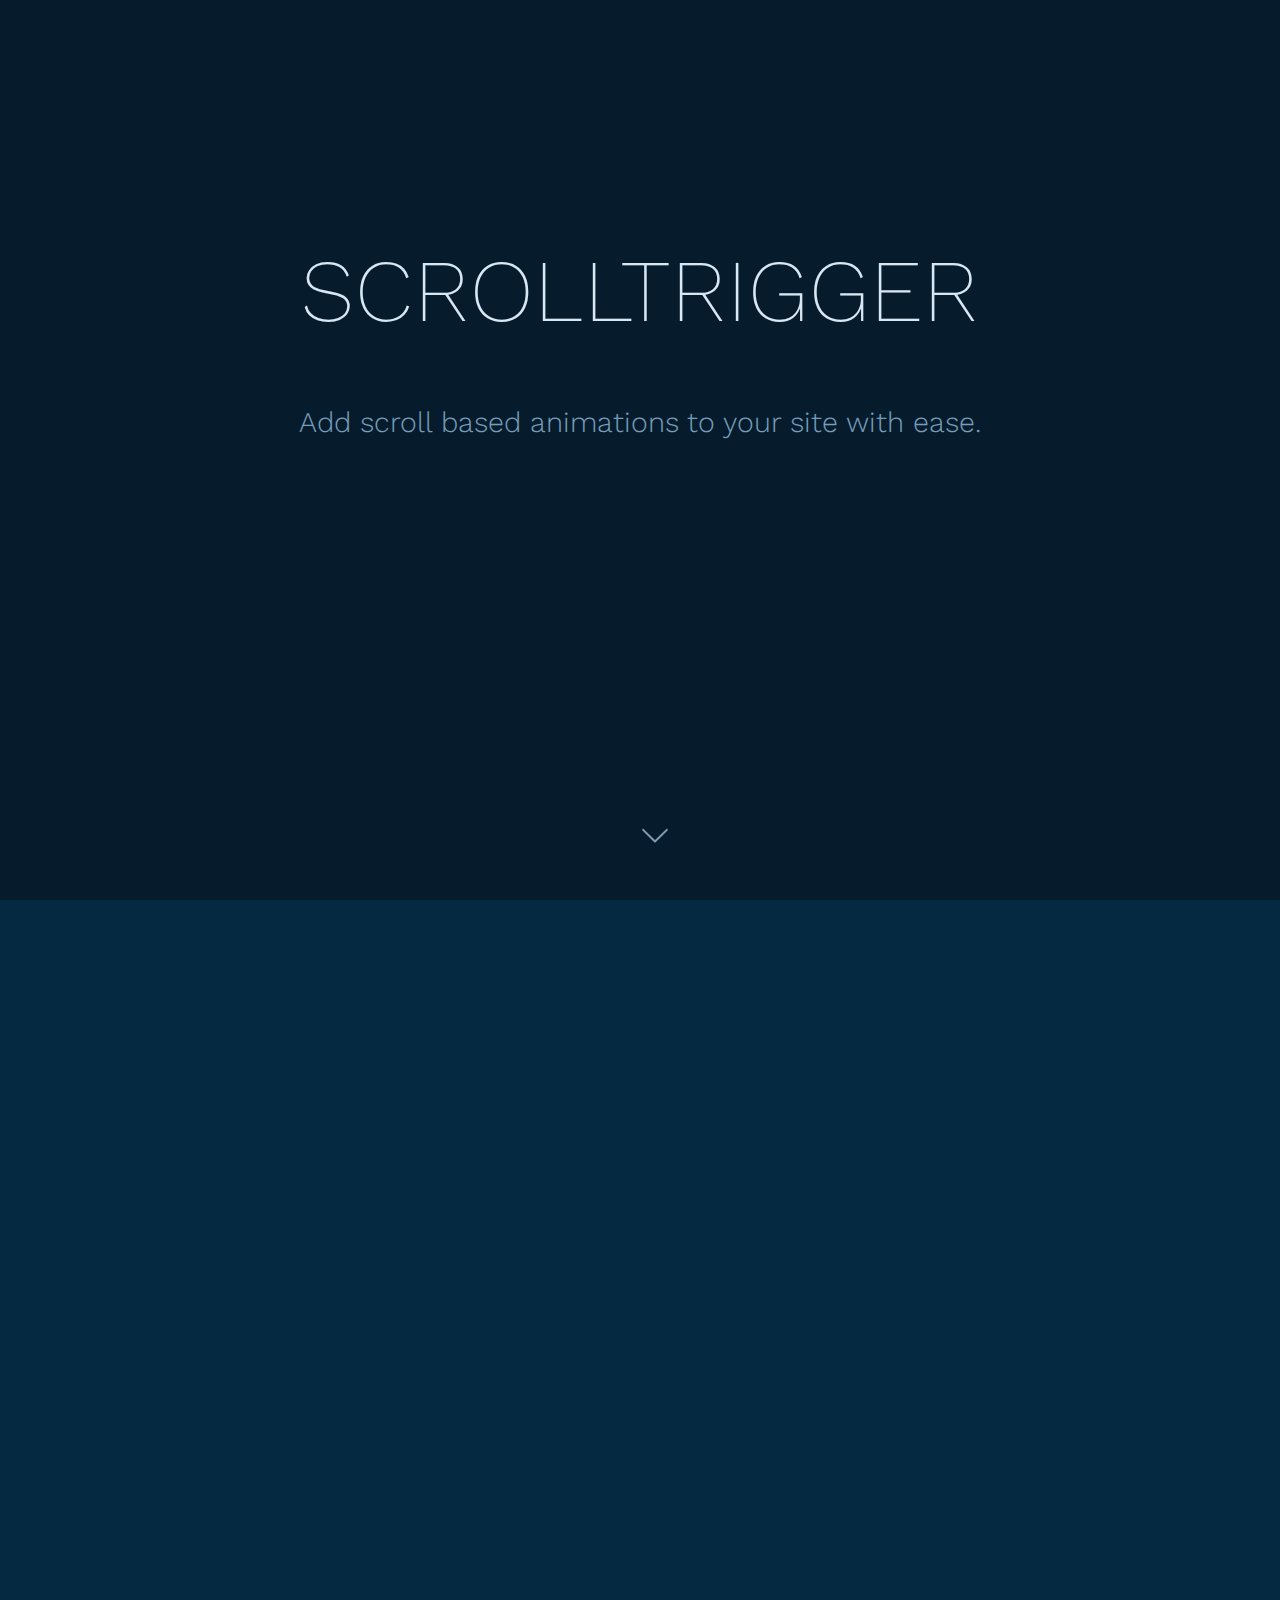
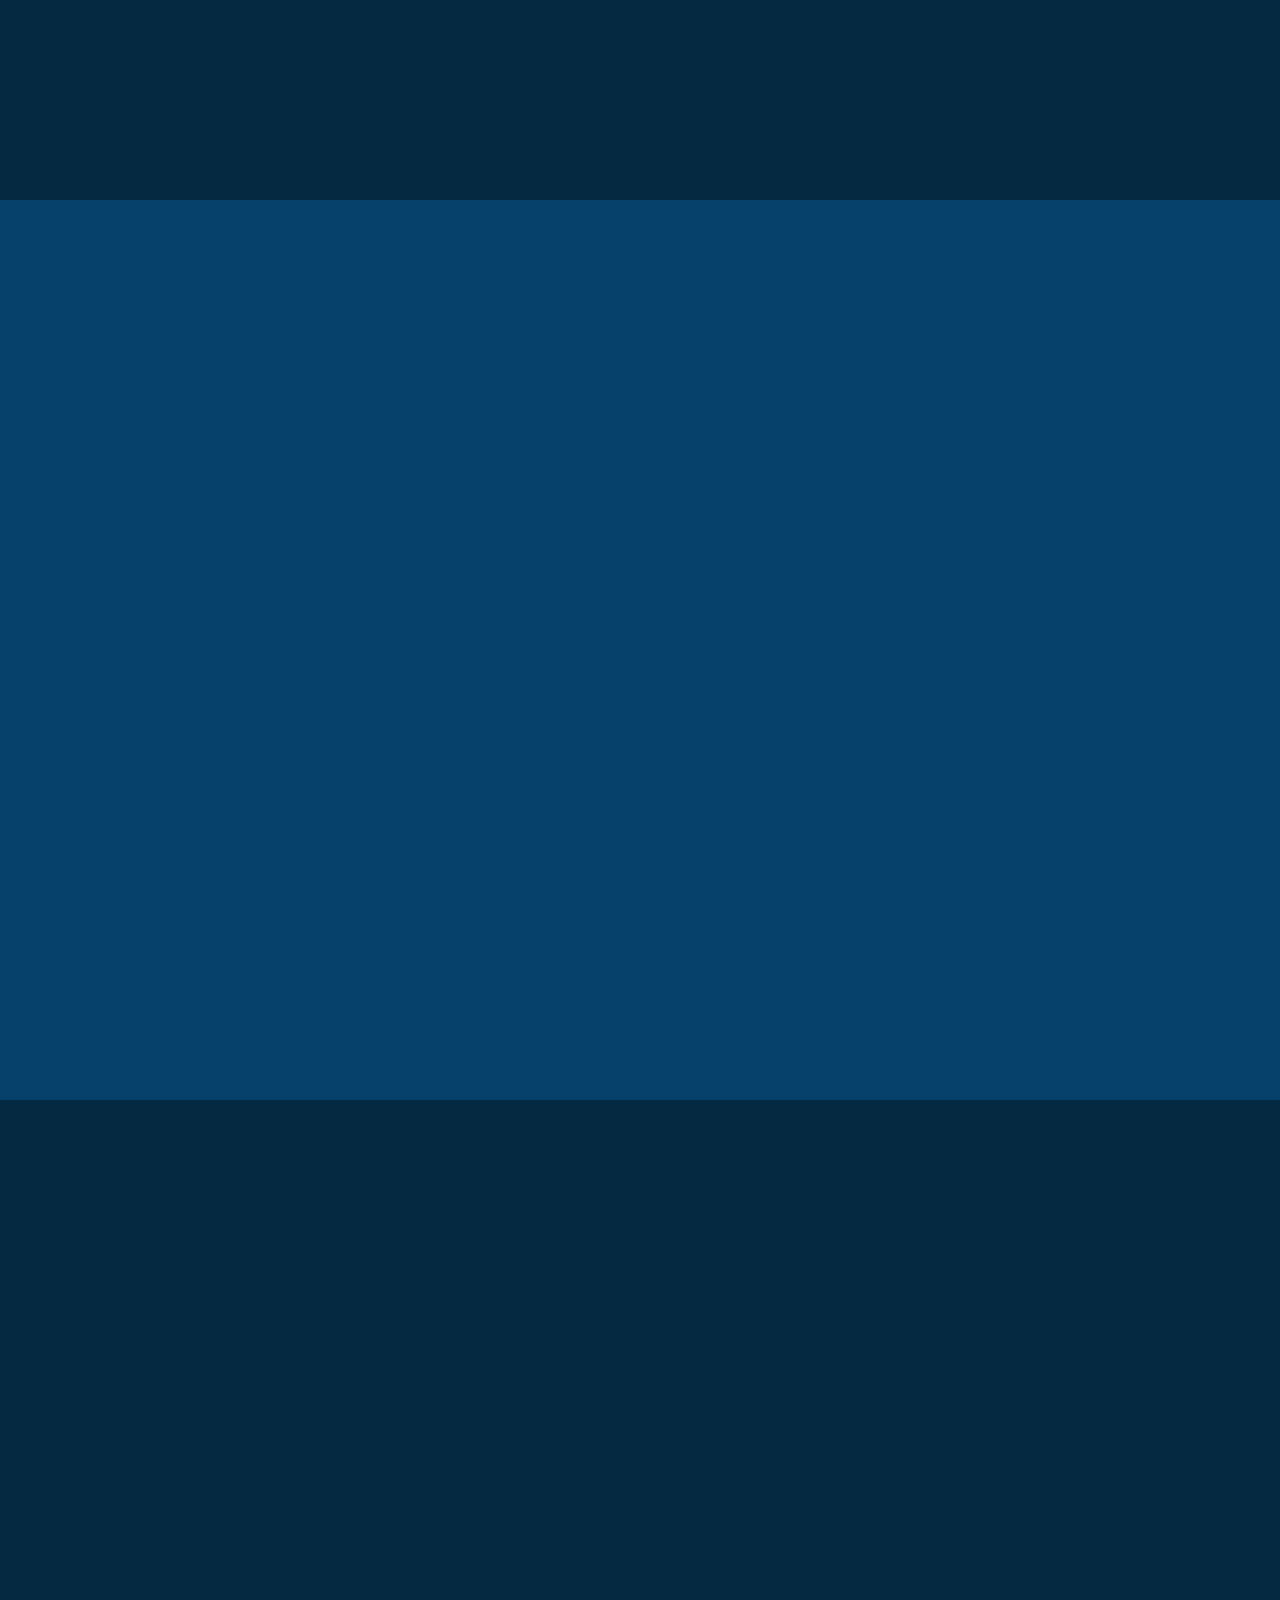
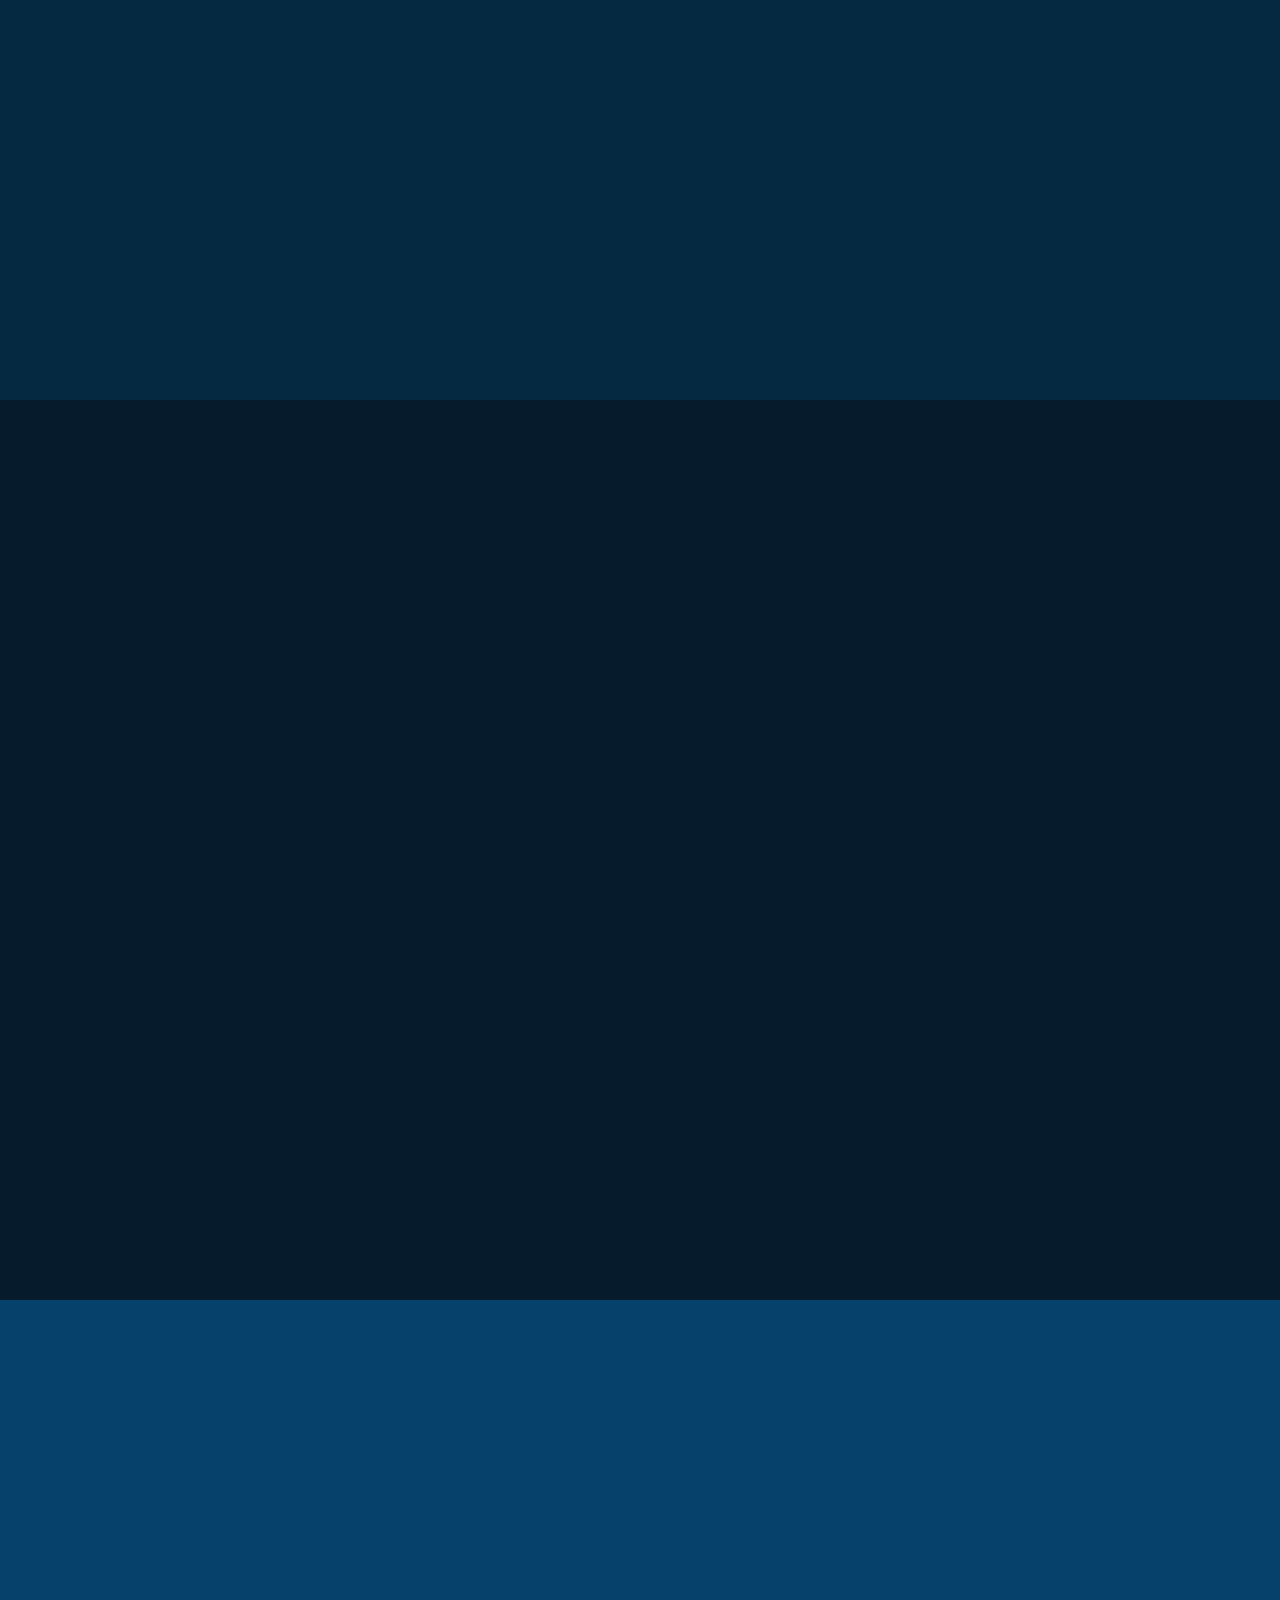
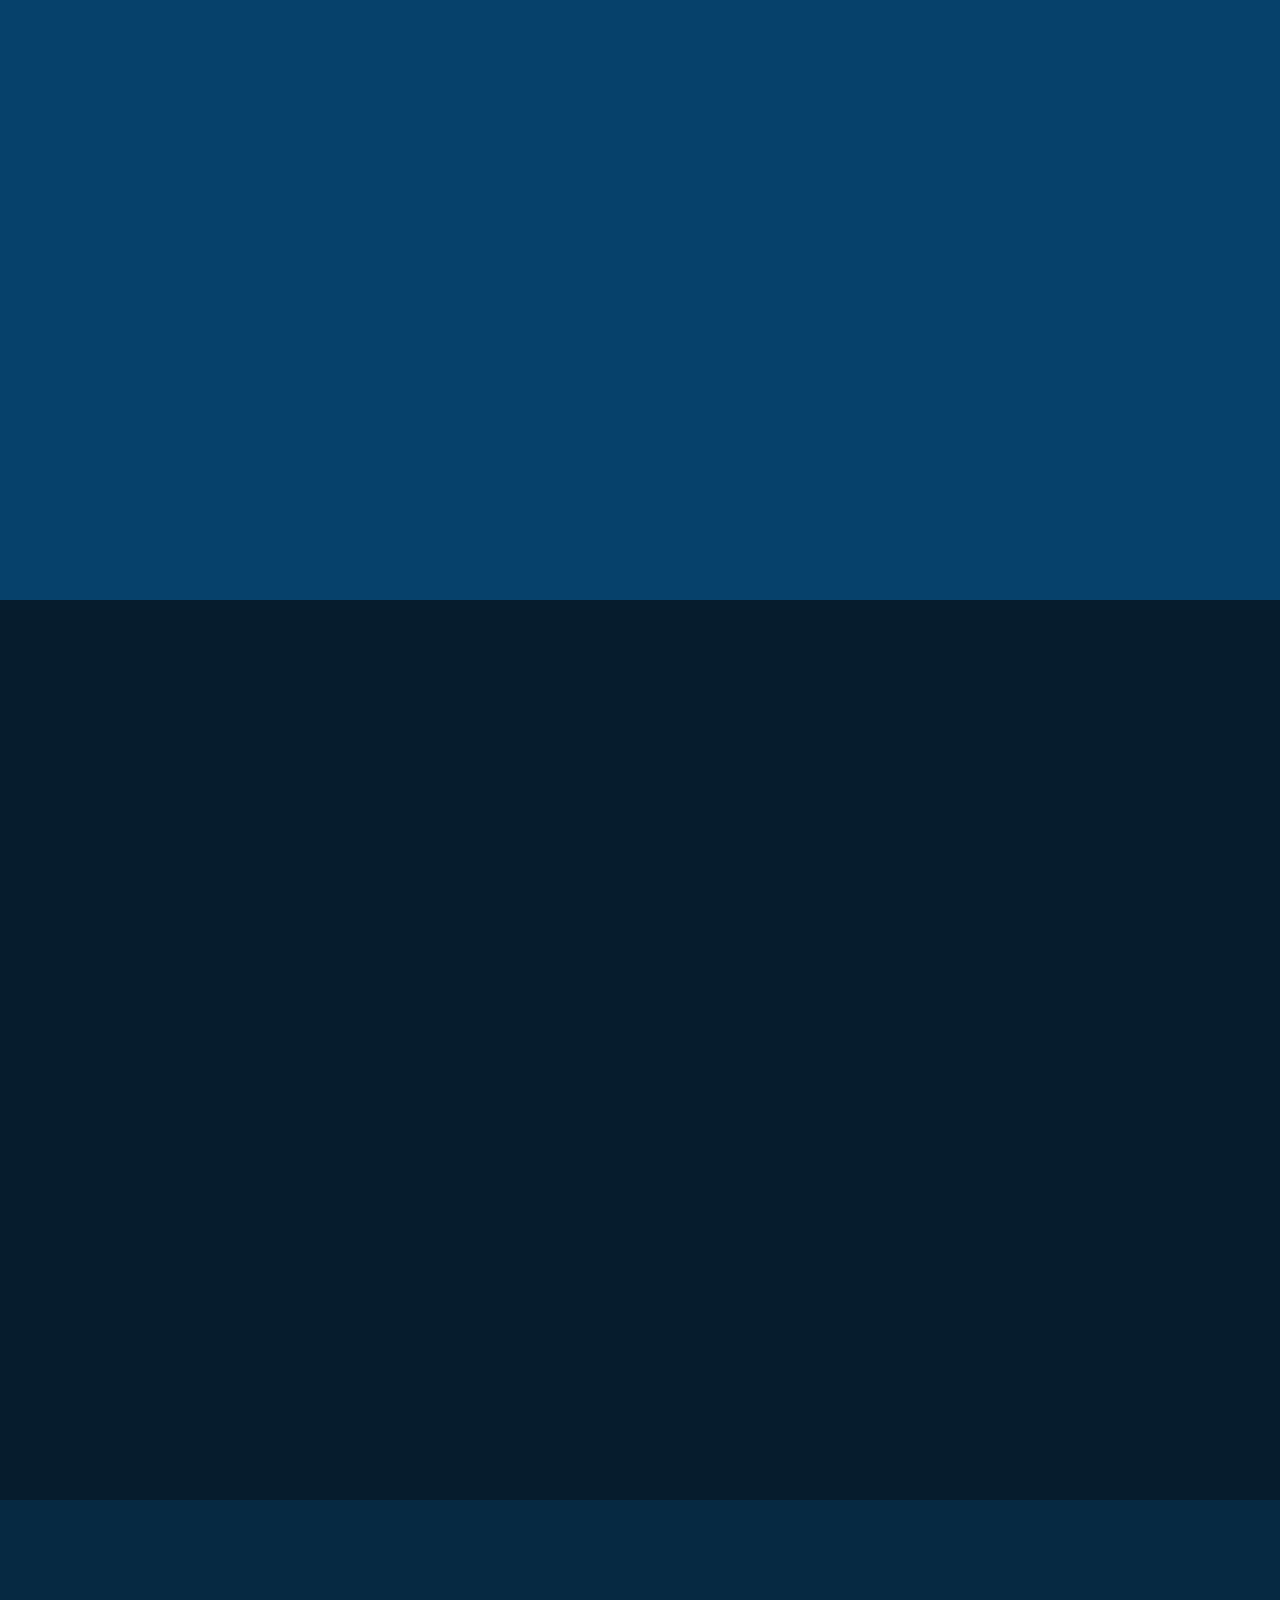
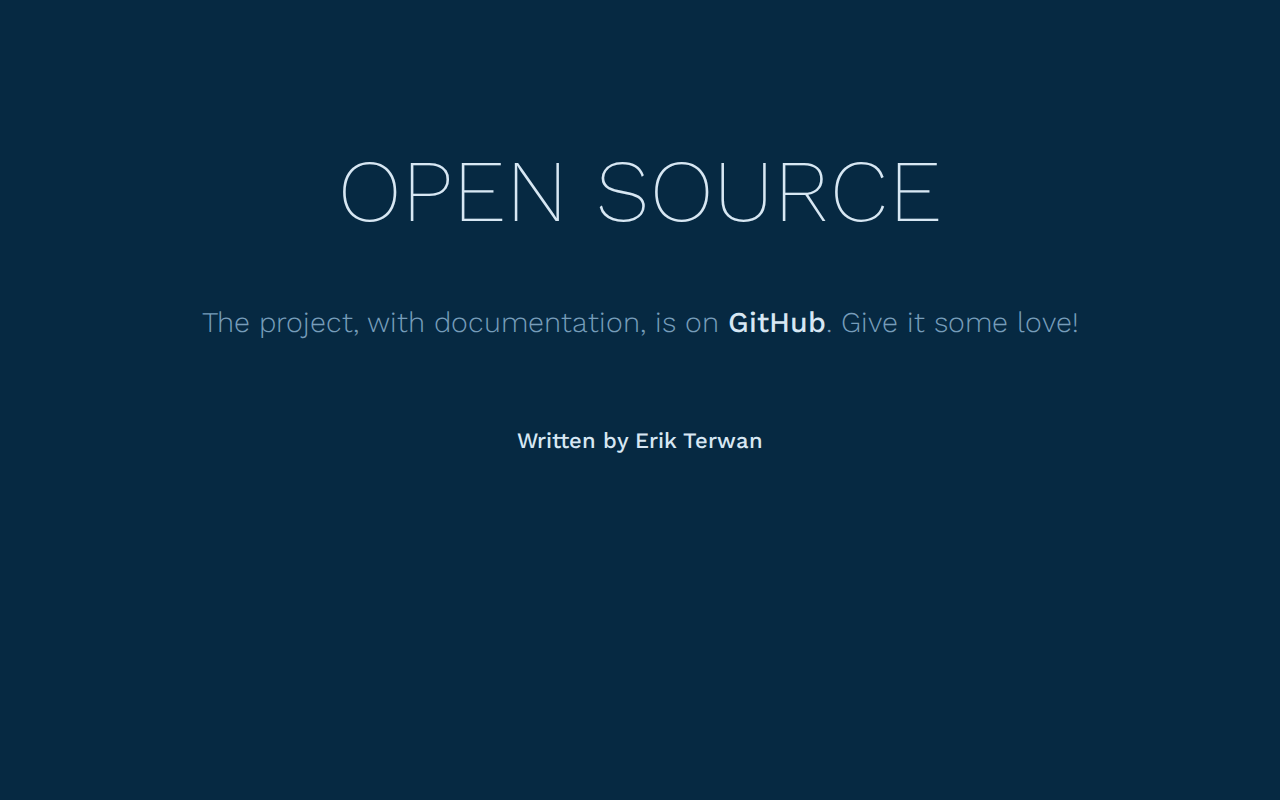
<file: assets/js/ScrollTrigger-master/example/index.html>
<!DOCTYPE html>
<html lang="en">
<head>
	<meta charset="utf-8">

	<title>ScrollTrigger - Scroll based animations with ease</title>

	<meta name="viewport" content="width=device-width, initial-scale=1">
	<meta name="author" content="Erik Terwan">

	<link href="style.css" rel="stylesheet">
	<link href="demo.css" rel="stylesheet">
</head>
<body>
<div class="block">
	<h1 data-scroll="toggle(.scaleUpIn, .scaleUpOut)">Scroll<span></span>Trigger</h1>
	<h2 data-scroll="toggle(.fromBottomIn, .fromBottomOut)">Add scroll based animations to your site with ease.</h2>

	<svg viewBox="0 0 60 60">
		<path d="M52.254 18.327c0.816-0.804 2.127-0.804 2.937 0s0.813 2.103 0 2.907l-23.724 23.49c-0.81 0.804-2.121 0.804-2.937 0l-23.724-23.49c-0.81-0.804-0.81-2.103 0-2.907 0.813-0.804 2.127-0.804 2.937 0l22.257 21.423 22.254-21.423z"></path>
	</svg>
</div>
<div class="block">
	<h1 data-scroll="toggle(.fromTopIn, .fromTopOut)">CSS Animations</h1>
	<h2 data-scroll="toggle(.fromBottomIn, .fromBottomOut)">All animations are triggered by classes, so you can take advantage of the power that CSS3 animations give you.</h2>
</div>
<div class="block">
	<h1 data-scroll="toggle(.fromLeftIn, .fromLeftOut)">Vanilla JS</h1>
	<h2 data-scroll="toggle(.fromRightIn, .fromRightOut)">It's written in vanilla javascript, so you can use it with any framework.</h2>
</div>
<div class="block">
	<h1 data-scroll="toggle(.scaleDownIn, .scaleDownOut)">Request Animation Frame</h1>
	<h2 data-scroll="toggle(.fromBottomIn, .fromBottomOut)">It uses the window.requestAnimationFrame method so it doesn't jack the users scroll. Animations are triggered when the browser is ready for it.</h2>
</div>
<div class="block">
	<h1 data-scroll="toggle(.fromRightIn, .fromRightOut)">Simple syntax</h1>
	<h2 data-scroll="toggle(.fromLeftIn, .fromLeftOut)">You define the options inside the HTML attribute, so after you have initialised the ScrollTrigger you don't have to touch JavaScript again.</h2>
</div>
<div class="block">
	<h1 data-scroll="toggle(.fromRightIn, .fromRightOut)">Custom<span></span>izable</h1>
	<h2 data-scroll="toggle(.fromLeftIn, .fromLeftOut)">ScrollTrigger offers a range of options, from calling custom JavaScript functions to defining custom offsets and classes.</h2>
	<h3 data-scroll="toggle(.fromRightIn, .fromRightOut)" data-scroll-showCallback="counter">You scrolled past this block <span>0</span> times.</h3>
</div>
<div class="block">
	<h1 data-scroll="toggle(.fromRightIn, .fromRightOut) once">Versatile</h1>
	<h2 data-scroll="toggle(.fromLeftIn, .fromLeftOut) once">ScrollTrigger supports vertical and horizontal scrolling, check out the <a href="horizontal.html">horizontal demo</a>.</h2>
	<h3 data-scroll="toggle(.fromRightIn, .fromRightOut) once">This block only animates once.</h3>
</div>
<div class="block">
	<h1>Open source</h1>
	<h2>The project, with documentation, is on <a href="https://github.com/terwanerik/ScrollTrigger">GitHub</a>. Give it some love!</h2>
	<h3>Written by <a href="https://erikterwan.com" target="_blank">Erik Terwan</a></h3>
</div>

<script src="../ScrollTrigger.js"></script>
<script>
window.counter = function() {
	// this refers to the html element with the data-scroll-showCallback tag
	var span = this.querySelector('span');
	var current = parseInt(span.textContent);

	span.textContent = current + 1;
};

document.addEventListener('DOMContentLoaded', function(){
  var trigger = new ScrollTrigger({
	  addHeight: true
  });
});
</script>

<link href="https://fonts.googleapis.com/css?family=Work+Sans:200,300,500,700" rel="stylesheet">
</body>
</html>
</file>
<file: assets/js/ScrollTrigger-master/example/style.css>
/**
 * Basic layout, for animation examples, check demo.css
 */
html, body
{
	margin: 0;
	padding: 0;
}

body
{
	background: #061c2d;
	color: #d7e7f3;
	
	font-family: 'Work Sans', sans-serif;
	font-size: 22px;
	line-height: 33px;
	
	text-align: center;
}

a
{
	color: #d7e7f3;
	text-decoration: none;
	font-weight: 500;
	
	transition: color 0.25s ease;
}

a:hover
{
	color: #fff;
}

h1
{
	font-size: 4em;
	font-weight: 200;
	letter-spacing: 1px;
	text-transform: uppercase;
	line-height: normal;
	
	-webkit-font-smoothing: subpixel-antialiased;
}

h2
{
	font-weight: 300;
	font-size: 1.3em;
	line-height: 1.5em;
	color: #779dba;
	
	-webkit-font-smoothing: subpixel-antialiased;
}

h3
{
	font-weight: 500;
	font-size: 1em;
	line-height: 1.5em;
	color: #d7e7f3;
	margin: 80px 0 0 0;
	
	-webkit-font-smoothing: subpixel-antialiased;
}

div.block
{
	position: relative;
	height: 80vh;
	padding: 20vh 15vw 0 15vw;
}

div.block svg
{
	position: absolute;
	bottom: 50px;
	width: 30px;
	
	animation: chevronAnimation 4s ease-in-out 0s infinite;
}

div.block svg path
{
	fill: #7e9aae;
}

div.block:nth-child(1n)
{
	background: #061c2d;
}

div.block:nth-child(2n)
{
	background: hsl(205, 84%, 14%);
}

div.block:nth-child(3n)
{
	background: hsl(205, 90%, 22%);
}


/**
 * Simple keyframes animation for the chevron on the first slide
 */
@keyframes chevronAnimation {
	0% {
		transform: translate(0,0) scale(1.0,1.0);
	}
	50% {
		transform: translate(0,5px) scale(0.8,0.8);
	}
	100% {
		transform: translate(0,0) scale(1.0,1.0);
	}
}

/**
 * Responsiveness
 */
@media screen and (max-width: 1024px)
{	
	body
	{
		font-size: 18px;
		line-height: 27px;
	}
}

@media screen and (max-width: 800px)
{	
	h1 span
	{
		display: block;
	}
	
	div.block
	{
		height: 85vh;
		padding: 15vh 15vw 0 15vw;
	}
}

@media screen and (max-width: 420px)
{	
	body
	{
		font-size: 12px;
		line-height: 18px;
	}
}

@media screen and (max-width: 360px)
{	
	h1
	{
		font-size: 3em;
	}
}
</file>
<file: assets/js/ScrollTrigger-master/example/demo.css>
/**
 * Animations
 */

.fromTopIn
{
	transition: transform 1.0s ease, opacity 1.0s ease;
	
	transform: translate(0,0);
	opacity: 1.0;
}

.fromTopOut
{
	transition: transform 1.0s ease, opacity 1.0s ease;
	
	transform: translate(0,-10px);
	opacity: 0.0;
}

.fromBottomIn
{
	transition: transform 1.0s ease, opacity 1.0s ease;
	
	transform: translate(0,0);
	opacity: 1.0;
}

.fromBottomOut
{
	transition: transform 1.0s ease, opacity 1.0s ease;
	
	transform: translate(0,10px);
	opacity: 0.0;
}

.fromLeftIn
{
	transition: transform 1.0s ease, opacity 1.0s ease;
	
	transform: translate(0,0);
	opacity: 1.0;
}

.fromLeftOut
{
	transition: transform 1.0s ease, opacity 1.0s ease;
	
	transform: translate(-10px,0);
	opacity: 0.0;
}

.fromRightIn
{
	transition: transform 1.0s ease, opacity 1.0s ease;
	
	transform: translate(0,0);
	opacity: 1.0;
}

.fromRightOut
{
	transition: transform 1.0s ease, opacity 1.0s ease;
	
	transform: translate(10px, 0);
	opacity: 0.0;
}

.scaleUpIn
{
	transition: transform 1.0s ease, opacity 1.0s ease;
	
	transform: scale(1.0,1.0);
	opacity: 1.0;
}

.scaleUpOut
{
	transition: transform 1.0s ease, opacity 1.0s ease;
	
	transform: scale(1.3,1.3);
	opacity: 0.0;
}

.scaleDownIn
{
	transition: transform 1.0s ease, opacity 1.0s ease;
	
	transform: scale(1.0,1.0);
	opacity: 1.0;
}

.scaleDownOut
{
	transition: transform 1.0s ease, opacity 1.0s ease;
	
	transform: scale(0.7,0.7);
	opacity: 0.0;
}
</file>
